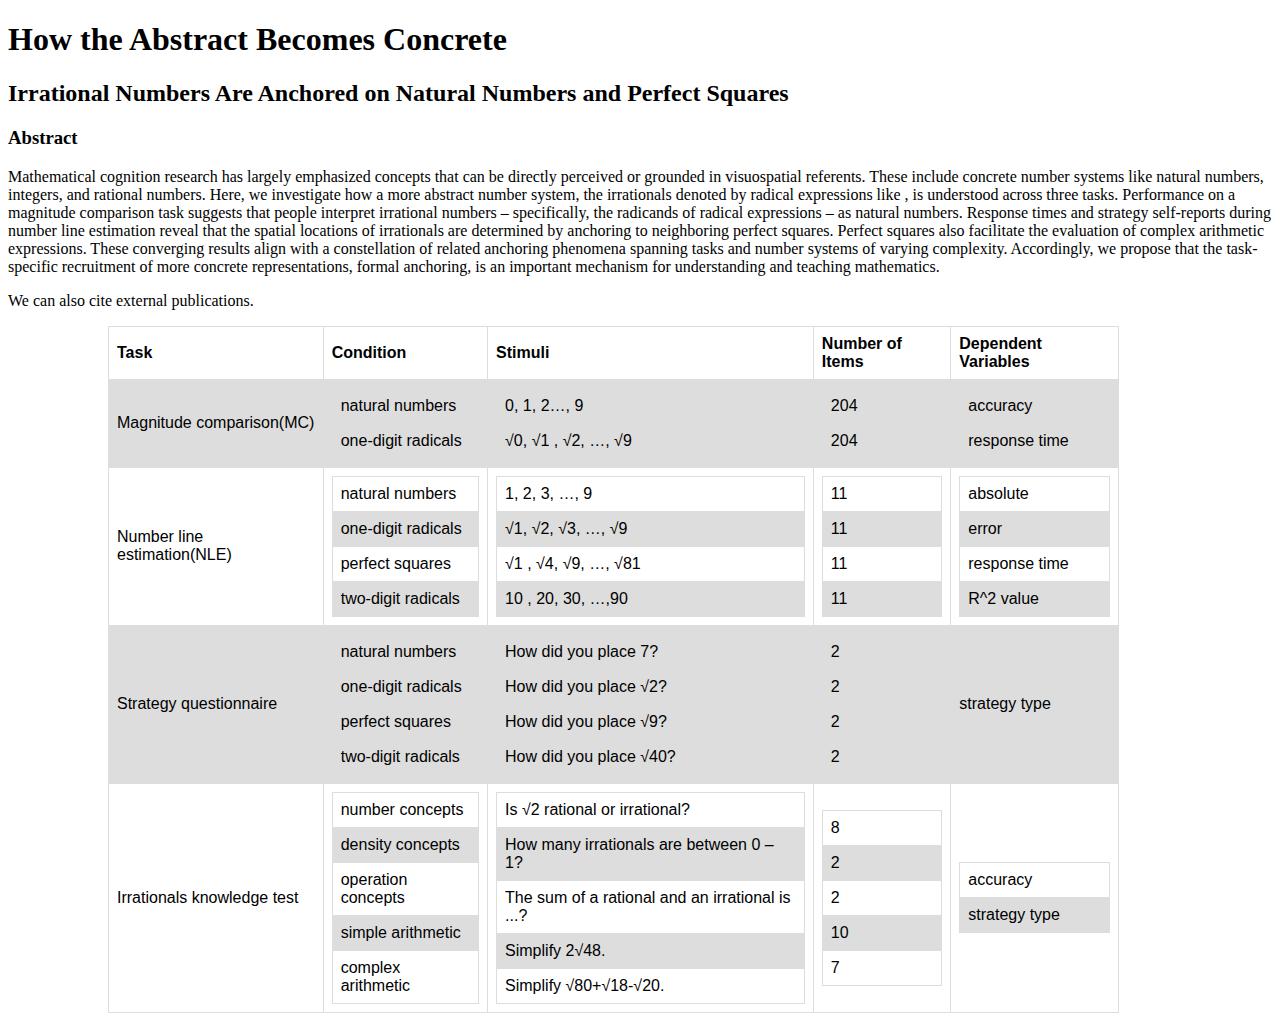
<file: index_table.html>
<!doctype html>
<meta charset="utf-8">
<script src="https://distill.pub/template.v1.js"></script>

<script type="text/front-matter">
  title: "Article Title"
  description: "Description of the post"
  authors:
  - Chris Olah: http://colah.github.io
  - Shan Carter: http://shancarter.com
  affiliations:
  - Google Brain: http://g.co/brain
  - Google Brain: http://g.co/brain
</script>

<dt-article>
    <h1>How the Abstract Becomes Concrete</h1>
      <h2>Irrational Numbers Are Anchored on Natural Numbers and Perfect Squares</h2>
      <dt-byline></dt-byline>
      <h3> Abstract </h3>
        <p> Mathematical cognition research has largely emphasized concepts that can be directly perceived or grounded in visuospatial referents. These include concrete number systems like natural numbers, integers, and rational numbers. Here, we investigate how a more abstract number system, the irrationals denoted by radical expressions like , is understood across three tasks. Performance on a magnitude comparison task suggests that people interpret irrational numbers – specifically, the radicands of radical expressions – as natural numbers. Response times and strategy self-reports during number line estimation reveal that the spatial locations of irrationals are determined by anchoring to neighboring perfect squares. Perfect squares also facilitate the evaluation of complex arithmetic expressions. These converging results align with a constellation of related anchoring phenomena spanning tasks and number systems of varying complexity. Accordingly, we propose that the task-specific recruitment of more concrete representations, formal anchoring, is an important mechanism for understanding and teaching mathematics.
      </p>
   
        <p>We can also cite <dt-cite key="gregor2015draw"></dt-cite> external publications.</p>
</dt-article>


<head>
<style>
table {
    font-family: arial, sans-serif;
    border-collapse: collapse;
    width: 100%;
}

td, th {
    border: 1px solid #dddddd;
    text-align: left;
    padding: 8px;
}

tr:nth-child(even) {
    background-color: #dddddd;
}
</style>
</head>
<body>

<!-- Task  Condition Stimuli Number of Items Dependent Variables -->

<table style="margin-left:100px;width: 80%">
  <tr>
    <th>Task</th>
    <th>Condition</th>
    <th>Stimuli</th>
    <th>Number of Items</th>
    <th>Dependent Variables</th>
  </tr>
  <tr>
    <td>Magnitude comparison(MC)</td>
    
    <td>
      <table>
        <tr><td>natural numbers</td></tr>
        <tr><td>one-digit radicals</td></tr>
      </table>
    </td>
     <td>
      <table>
        <tr><td>0, 1, 2…, 9</td></tr>
        <tr><td>√0, √1 , √2, …, √9</td></tr>
      </table>
    </td>
     <td>
      <table>
        <tr><td align="right">204</td></tr>
        <tr><td align="right">204</td></tr>
      </table>
    </td>
     <td>
      <table>
        <tr><td>accuracy</td></tr>
        <tr><td>response time</td></tr>
      </table>
    </td>

  </tr>
  <tr>
    <td>Number line estimation(NLE)</td>
    <td>
      <table>
        <tr><td>natural numbers</td></tr>
        <tr><td>one-digit radicals</td></tr>
        <tr><td>perfect squares</td></tr>
        <tr><td>two-digit radicals</td></tr>
      </table>
    </td>

    <td>
      <table>
        <tr><td>1, 2, 3, …, 9</td></tr>
        <tr><td>√1, √2, √3, …, √9</td></tr>
        <tr><td>√1 , √4, √9, …, √81 </td></tr>
        <tr><td>10 , 20, 30, …,90 </td></tr>
      </table>
    </td>

    <td>
      <table>
        <tr><td>11</td></tr>
        <tr><td>11</td></tr>
        <tr><td>11</td></tr>
        <tr><td>11</td></tr>
      </table>
    </td>

    <td>
      <table>
        <tr><td>absolute</td></tr>
        <tr><td>error</td></tr>
        <tr><td>response time</td></tr>
        <tr><td>R^2 value</td></tr>
      </table>
    </td>

  </tr>

  <tr>
    <td>Strategy questionnaire</td>

    <td>
      <table>
        <tr><td>natural numbers</td></tr>
        <tr><td>one-digit radicals</td></tr>
        <tr><td>perfect squares</td></tr>
        <tr><td>two-digit radicals</td></tr>
      </table>
    </td>

    <td>
      <table>
        <tr><td>How did you place 7?</td></tr>
        <tr><td>How did you place √2?</td></tr>
        <tr><td>How did you place √9?</td></tr>
        <tr><td>How did you place √40?</td></tr>
      </table>
    </td>

        <td>
      <table>
        <tr><td>2</td></tr>
        <tr><td>2</td></tr>
        <tr><td>2</td></tr>
        <tr><td>2</td></tr>
      </table>
    </td>

        <td>
          strategy type
    </td>

  </tr>
  <tr>
    <td>Irrationals knowledge test</td>
    <td>
      <table>
        <tr><td>number concepts</td></tr>
        <tr><td>density concepts</td></tr>
        <tr><td>operation concepts</td></tr>
        <tr><td>simple arithmetic</td></tr>
        <tr><td>complex arithmetic</td></tr>
      </table>
    </td>

    <td>
      <table>
        <tr><td>Is √2 rational or irrational?</td></tr>
        <tr><td>How many irrationals are between 0 – 1?</td></tr>
        <tr><td>The sum of a rational and an irrational is ...?</td></tr>
        <tr><td>Simplify 2√48.</td></tr>
        <tr><td>Simplify √80+√18-√20.</td></tr>
      </table>
    </td>

    <td>
      <table>
        <tr><td>8</td></tr>
        <tr><td>2</td></tr>
        <tr><td>2</td></tr>
        <tr><td>10</td></tr>
        <tr><td>7</td></tr>
      </table>
    </td>

    <td>
      <table>
        <tr><td>accuracy</td></tr>
        <tr><td>strategy type</td></tr>
      </table>
    </td>

  </tr>
</table>

</body>

<dt-appendix>
</dt-appendix>

<script type="text/bibliography">
  @article{gregor2015draw,
    title={DRAW: A recurrent neural network for image generation},
    author={Gregor, Karol and Danihelka, Ivo and Graves, Alex and Rezende, Danilo Jimenez and Wierstra, Daan},
    journal={arXivreprint arXiv:1502.04623},
    year={2015},
    url={https://arxiv.org/pdf/1502.04623.pdf}
  }
</script>
</file>
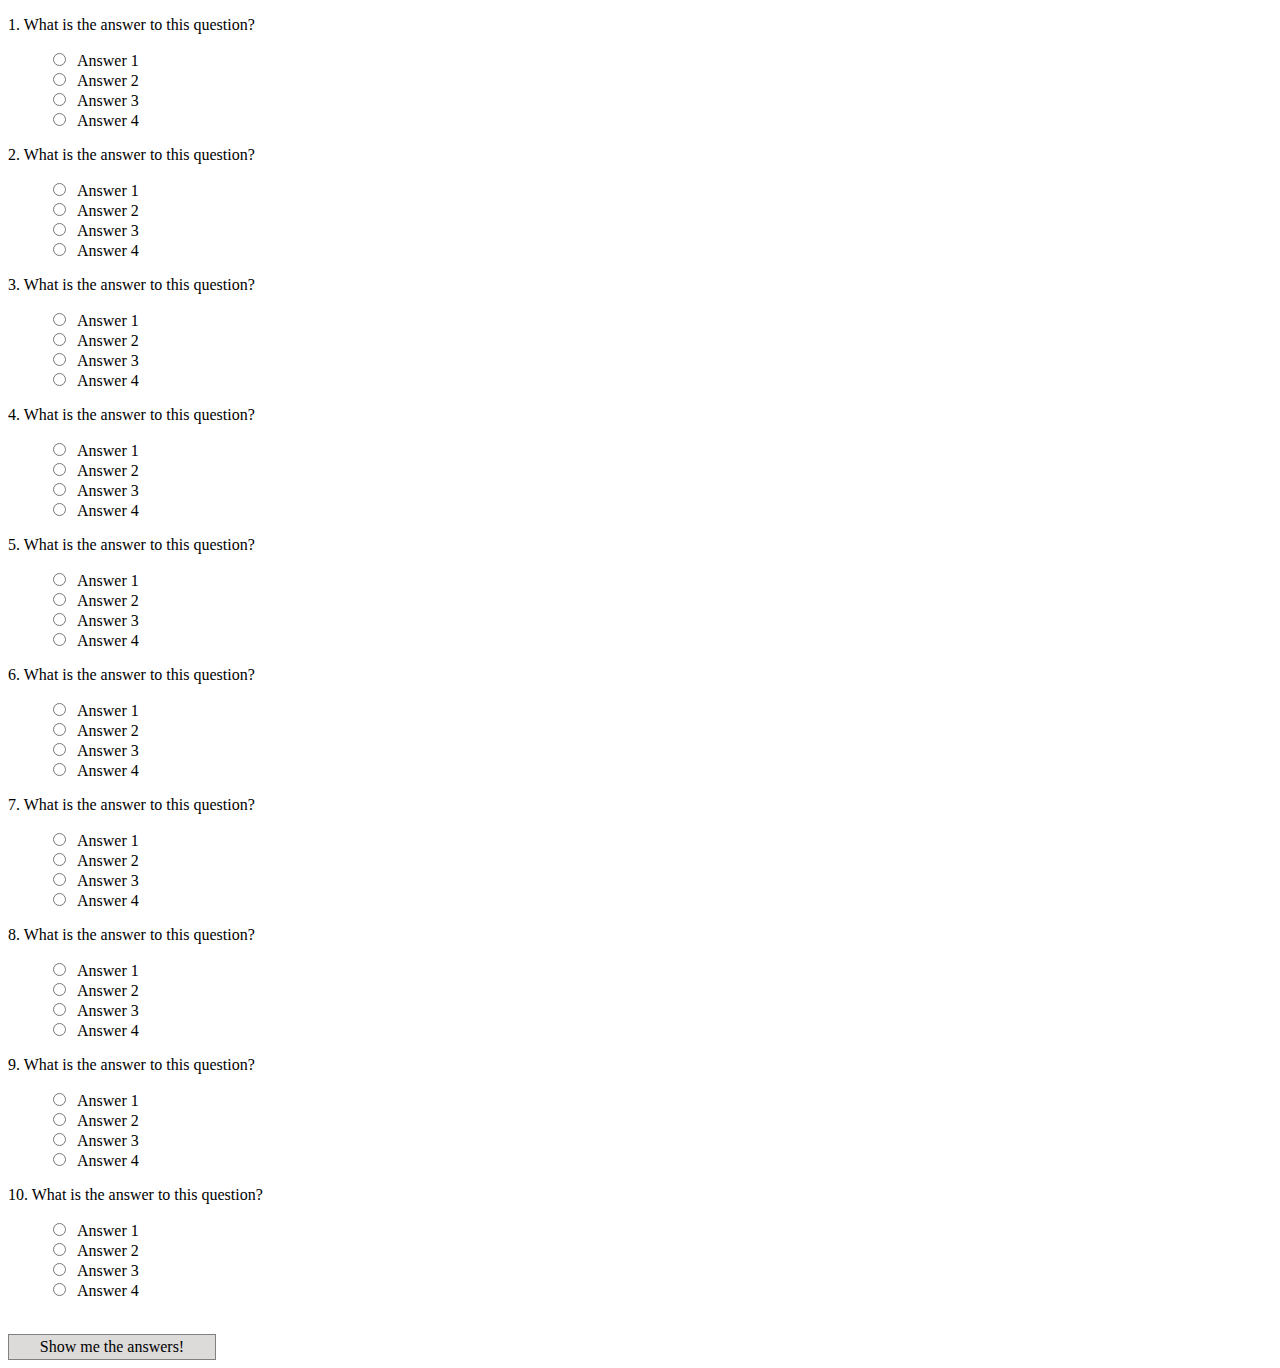
<file: MCQ.html>
<!DOCTYPE html>
<html>
<head>

<script type="text/javascript" src="jquery.js"></script>
<script type="text/javascript" src="quiz-1.js"></script>

</head>
<style>
.answers li { 
list-style: upper-alpha; 
} 

label { 
margin-left: 0.5em; 
cursor: pointer; 
} 

#results { 
background: #dddada; 
color: 000000; 
padding: 3px; 
text-align: center; 
width: 200px; 
cursor: pointer; 
border: 1px solid gray; 
}

#results:hover { 
background: #3d91b8; 
color: #ffffff; 
padding: 3px; 
text-align: center; 
width: 200px; 
cursor: pointer; 
border: 1px solid gray; 
} 

#categorylist { 
margin-top: 6px; 
display: none; 
} 

#category1, #category2, #category3, #category4, #category5, #category6, #category7, #category8, #category9, #category10, #category11 { 
display: none; 
}

#closing {
display: none;
font-style: italic;
}
</style>

<body>
<p class="question">1. What is the answer to this question?</p>        

<ul class="answers">            
<input type="radio" name="q1" value="a" id="q1a"><label for="q1a">Answer 1</label><br/>          
<input type="radio" name="q1" value="b" id="q1b"><label for="q1b">Answer 2</label><br/>            
<input type="radio" name="q1" value="c" id="q1c"><label for="q1c">Answer 3</label><br/>            
<input type="radio" name="q1" value="d" id="q1d"><label for="q1d">Answer 4</label><br/>       
</ul>        


<p class="question">2. What is the answer to this question?</p>        

<ul class="answers">            
<input type="radio" name="q2" value="a" id="q2a"><label for="q2a">Answer 1</label><br/>           
<input type="radio" name="q2" value="b" id="q2b"><label for="q2b">Answer 2</label><br/>            
<input type="radio" name="q2" value="c" id="q2c"><label for="q2c">Answer 3</label><br/>           
<input type="radio" name="q2" value="d" id="q2d"><label for="q2d">Answer 4</label><br/>       
</ul>        

<p class="question">3. What is the answer to this question?</p>        

<ul class="answers">            
<input type="radio" name="q3" value="a" id="q3a"><label for="q3a">Answer 1</label><br/>            
<input type="radio" name="q3" value="b" id="q3b"><label for="q3b">Answer 2</label><br/>            
<input type="radio" name="q3" value="c" id="q3c"><label for="q3c">Answer 3</label><br/>           
<input type="radio" name="q3" value="d" id="q3d"><label for="q3d">Answer 4</label><br/>       
</ul>        

<p class="question">4. What is the answer to this question?</p>        

<ul class="answers">           
<input type="radio" name="q4" value="a" id="q4a"><label for="q4a">Answer 1</label><br/>            
<input type="radio" name="q4" value="b" id="q4b"><label for="q4b">Answer 2</label><br/>            
<input type="radio" name="q4" value="c" id="q4c"><label for="q4c">Answer 3</label><br/>            
<input type="radio" name="q4" value="d" id="q4d"><label for="q4d">Answer 4</label><br/>        
</ul>        

<p class="question">5. What is the answer to this question?</p>        

<ul class="answers">            
<input type="radio" name="q5" value="a" id="q5a"><label for="q5a">Answer 1</label><br/>            
<input type="radio" name="q5" value="b" id="q5b"><label for="q5b">Answer 2</label><br/>            
<input type="radio" name="q5" value="c" id="q5c"><label for="q5c">Answer 3</label><br/>           
<input type="radio" name="q5" value="d" id="q5d"><label for="q5d">Answer 4</label><br/>        
</ul>        

<p class="question">6. What is the answer to this question?</p>        

<ul class="answers">            
<input type="radio" name="q6" value="a" id="q6a"><label for="q6a">Answer 1</label><br/>            
<input type="radio" name="q6" value="b" id="q6b"><label for="q6b">Answer 2</label><br/>            
<input type="radio" name="q6" value="c" id="q6c"><label for="q6c">Answer 3</label><br/>            
<input type="radio" name="q6" value="d" id="q6d"><label for="q6d">Answer 4</label><br/>        
</ul>       

<p class="question">7. What is the answer to this question?</p>        

<ul class="answers">            
<input type="radio" name="q7" value="a" id="q7a"><label for="q7a">Answer 1</label><br/>            
<input type="radio" name="q7" value="b" id="q7b"><label for="q7b">Answer 2</label><br/>            
<input type="radio" name="q7" value="c" id="q7c"><label for="q7c">Answer 3</label><br/>            
<input type="radio" name="q7" value="d" id="q7d"><label for="q7d">Answer 4</label><br/>        
</ul>        

<p class="question">8. What is the answer to this question?</p>        

<ul class="answers">            
<input type="radio" name="q8" value="a" id="q8a"><label for="q8a">Answer 1</label><br/>            
<input type="radio" name="q8" value="b" id="q8b"><label for="q8b">Answer 2</label><br/>            
<input type="radio" name="q8" value="c" id="q8c"><label for="q8c">Answer 3</label><br/>            
<input type="radio" name="q8" value="d" id="q8d"><label for="q8d">Answer 4</label><br/>       
</ul>        

<p class="question">9. What is the answer to this question?</p>        

<ul class="answers">            
<input type="radio" name="q9" value="a" id="q9a"><label for="q9a">Answer 1</label><br/>            
<input type="radio" name="q9" value="b" id="q9b"><label for="q9b">Answer 2</label><br/>            
<input type="radio" name="q9" value="c" id="q9c"><label for="q9c">Answer 3</label><br/>            
<input type="radio" name="q9" value="d" id="q9d"><label for="q9d">Answer 4</label><br/>        
</ul>        

<p class="question">10. What is the answer to this question?</p>        

<ul class="answers">           
<input type="radio" name="q10" value="a" id="q10a"><label for="q10a">Answer 1</label><br/>            
<input type="radio" name="q10" value="b" id="q10b"><label for="q10b">Answer 2</label><br/>            
<input type="radio" name="q10" value="c" id="q10c"><label for="q10c">Answer 3</label><br/>            
<input type="radio" name="q10" value="d" id="q10d"><label for="q10d">Answer 4</label><br/>        
</ul>        

<br/>
<div id="results">            
Show me the answers!       
</div>                

<div id="category1">            
<p>              
<strong>Question 1:</strong> The correct answer is the <strong>Answer 1</strong>.</p>        
</div>        

<div id="category2">            
<p>              
<strong>Question 2:</strong> The correct answer is <strong>Answer 2</strong>.</p>        
</div>        

<div id="category3">            
<p>                
<strong>Question 3:</strong> The correct answer is <strong>Answer 3</strong>.</p>        
</div>        

<div id="category4">            
<p>               
<strong>Question 4:</strong> The correct answer is <strong>Answer 4</strong>.</p>        
</div>        

<div id="category5">            
<p>                
<strong>Question 5:</strong> The correct answer is <strong>Answer 1</strong>.</p>        
</div>        

<div id="category6">            
<p>                
<strong>Question 6:</strong> The correct answer is <strong>Answer 2</strong>.</p>        
</div>        

<div id="category7">            
<p>                
<strong>Question 7:</strong> The correct answer is <strong>Answer 3</strong>.</p>        
</div>        

<div id="category8">            
<p>               
<strong>Question 8:</strong> The correct answer is <strong>Answer 4</strong>.</p>        
</div>        

<div id="category9">           
<p>               
<strong>Question 9:</strong> The correct answer is <strong>Answer 1</strong>.</p>        
</div>        

<div id="category10">            
<p>                
<strong>Question 10:</strong> The correct answer is <strong>Answer 2</strong>.</p>        
</div>        

<div id="category11">            
<p>                
You answered them all right!</p>        
</div>
</body>
</html>
</file>
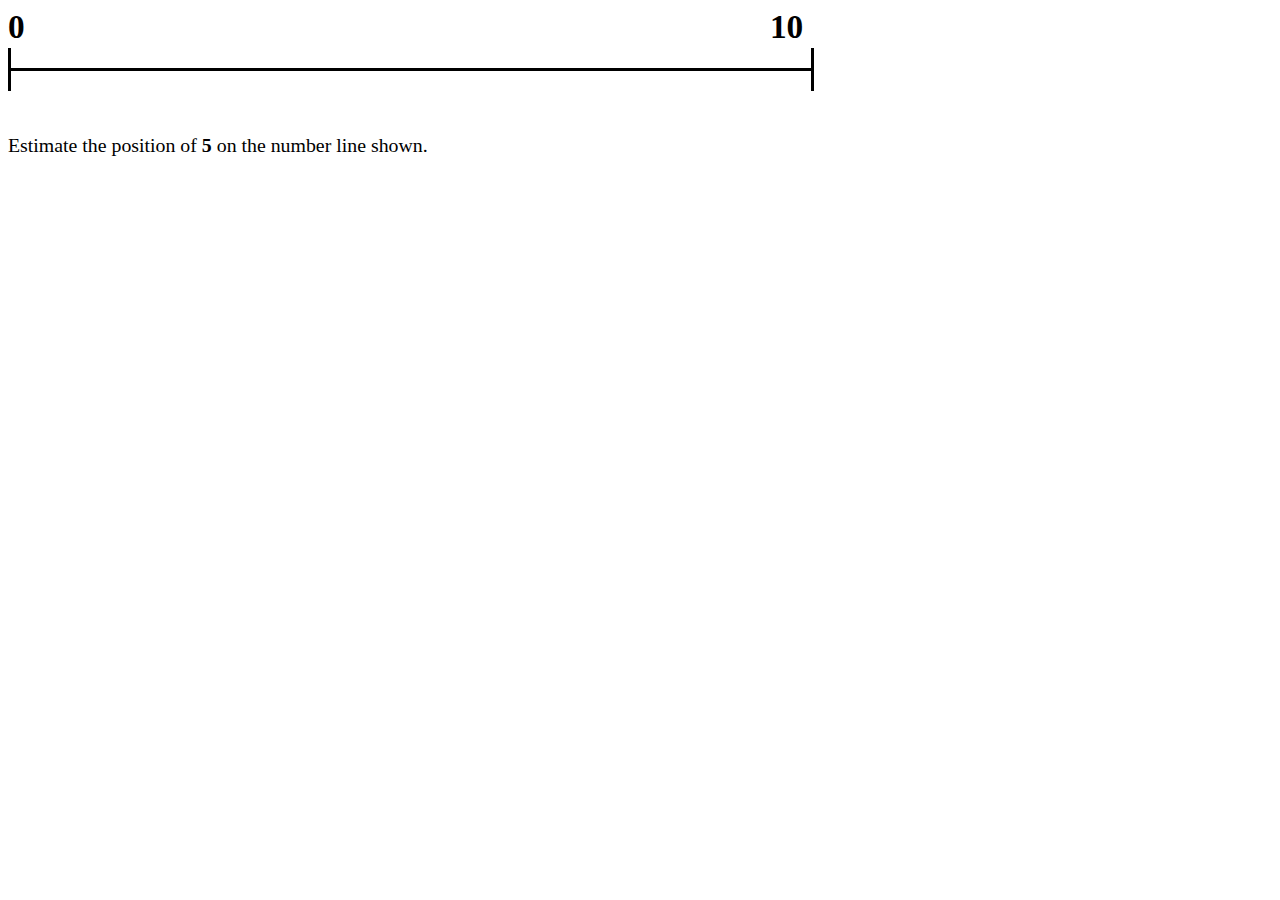
<file: task2.html>
<html>
<style>
</style>
<script>

</script>
	<body>
		<div id="game" style='font-size: 25pt;font-family: Verdana;width: 800px; height: 80px;' onclick="aaa(event)" tabindex="0">
		</div>
	</body>
	<script>
block = false;

function randomInt(){
    a = Math.random();
    return Math.floor(10*a);
}
function sleep(ms) {
      return new Promise(resolve => setTimeout(resolve, ms));
}
function aaa(event){
    if(block)
        return;
    g  =document.getElementById('game');
    while(g.hasChildNodes())
    {
        g.removeChild(g.lastChild);
    }
    block = true;
    x = event.clientX;
    maxX = event.target.offsetWidth;
    sleep(500).then(()=>{problem();});
    return;
}
function line(){
    ll = document.createElement('div');
    tp = document.createElement('div');
    ll.setAttribute('style',"float: left;width:100%;height:50%;");
    tp.setAttribute('id',"tp");
    tp.setAttribute('style',"float: left;width:100%;height:50%;border-width:medium; border-left-style: solid;border-top-style: solid;border-right-style: solid;");
    tp.innerHTML = "<br>";
    bt = document.createElement('div');
    bt.setAttribute('id',"bt");
    bt.innerHTML = "<br>";
    bt.setAttribute('style',"float: left;width:100%;height:50%;border-width:medium; border-left-style: solid;border-right-style: solid;");
    ll.appendChild(bt);
    ll.appendChild(tp);
    return ll;
}
function label(){
    ll = document.createElement('div');
    tp = document.createElement('div');
    bt = document.createElement('div');
    tp.innerHTML = "0";
    bt.innerHTML = "10";
    bt.setAttribute('style',"float: left;width:10%;height:100%;display:flex;font-weight:bold;");
    tp.setAttribute('style',"float: left;width:200%;height:100%;display:flex;font-weight:bold;");
    ll.setAttribute('style',"float: left;width:100%;height:50%;display:flex;");
    ll.appendChild(tp);
    ll.appendChild(bt);
    return ll;
}
function instructions(){
    ll = document.createElement('div');

    i1 = randomInt();
    ll.innerHTML = "<br><br>Estimate the position of <b>"+i1.toString()+"</b> on the number line shown.";
    ll.setAttribute('style',"float: left;width:100%;height:50%;font-size: 1.55vw;align-items:center;justify-content:center;");
    return ll;
}
function problem(){
    block = false;
    g  =document.getElementById('game');
    while(g.hasChildNodes())
    {
        g.removeChild(g.lastChild);
    }
    ll = document.createElement('div');
    g.appendChild(label());
    g.appendChild(line());
    g.appendChild(instructions());
}
function ii(){
    ll = document.createElement('div');
    ll.innerHTML = "In the following tasks, you will be shown different numbers. Please estimate their positions as accurately as possible by left-clicking on the number line. To begin, click once on the words shown.";
    return ll;
}


problem();

	</script>
</html>
</file>
